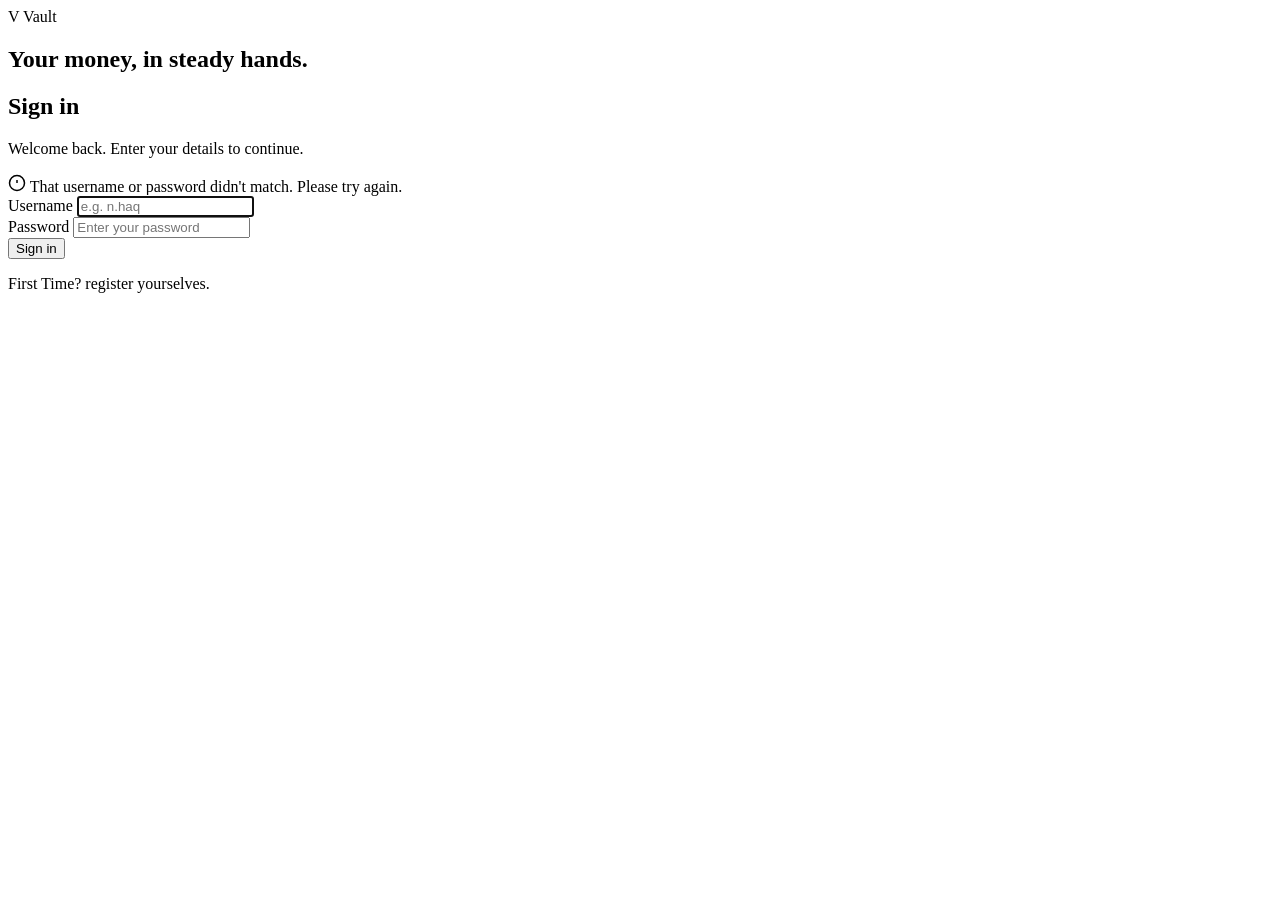
<file: src/main/resources/templates/login.html>
<!DOCTYPE html>
<html lang="en" xmlns:th="http://www.thymeleaf.org">
<head>
    <meta charset="UTF-8">
    <meta name="viewport" content="width=device-width, initial-scale=1.0">
    <title>Sign in &middot; Vault</title>
    <link th:href="@{/css/styles.css}" rel="stylesheet" />
</head>
<body class="page-auth">

    <!-- Left: brand / trust panel -->
    <aside class="brand-panel">
        <div class="brand-mark">
            <span class="glyph">V</span>
            Vault
        </div>

        <div class="brand-copy">
            <h1>Your money, in steady hands.</h1>
        </div>

        <div class="brand-foot"></div>
    </aside>

    <!-- Right: login form -->
    <main class="form-panel">
        <div class="form-card">
            <div class="lead">
                <h2>Sign in</h2>
                <p class="sub">Welcome back. Enter your details to continue.</p>
            </div>

            <!-- Error: shown when ?error is present after a failed login -->
            <div class="alert alert-error" th:if="${param.error}">
                <svg width="18" height="18" viewBox="0 0 24 24" fill="none" stroke="currentColor" stroke-width="2"><circle cx="12" cy="12" r="10"/><path d="M12 8v4M12 16h.01"/></svg>
                <span>That username or password didn't match. Please try again.</span>
            </div>

            <!-- Logout: shown after a successful logout -->
<!--            <div class="alert alert-ok" th:if="${param.logout}">-->
<!--                <svg width="18" height="18" viewBox="0 0 24 24" fill="none" stroke="currentColor" stroke-width="2"><path d="M20 6L9 17l-5-5"/></svg>-->
<!--                <span>You've been signed out securely.</span>-->
<!--            </div>-->

            <!-- Posts to /login + post method; Spring Security intercepts this POST.-->
            <form th:action="@{/login}" method="post">

                <div class="field">
                    <label for="username">Username</label>
                    <input type="text" id="username" name="username"
                           placeholder="e.g. n.haq" autocomplete="username"
                           required autofocus />
                </div>

                <div class="field">
                    <label for="password">Password</label>
                    <input type="password" id="password" name="password"
                           placeholder="Enter your password" autocomplete="current-password"
                           required />
                </div>

<!--                <div class="row-between">-->
<!--                    <label class="remember">-->
<!--                        <input type="checkbox" name="remember-me" />-->
<!--                        Keep me signed in-->
<!--                    </label>-->
<!--                    <a th:href="@{/forgot-password}">Forgot password?</a>-->
<!--                </div>-->

                <button type="submit" class="btn-signin">Sign in</button>
                <br/>
                <p class="sub">First Time? <a th:href="@{/showFormToRegisterUser}">register</a> yourselves.</p>
            </form>

        </div>
    </main>

</body>
</html>
</file>
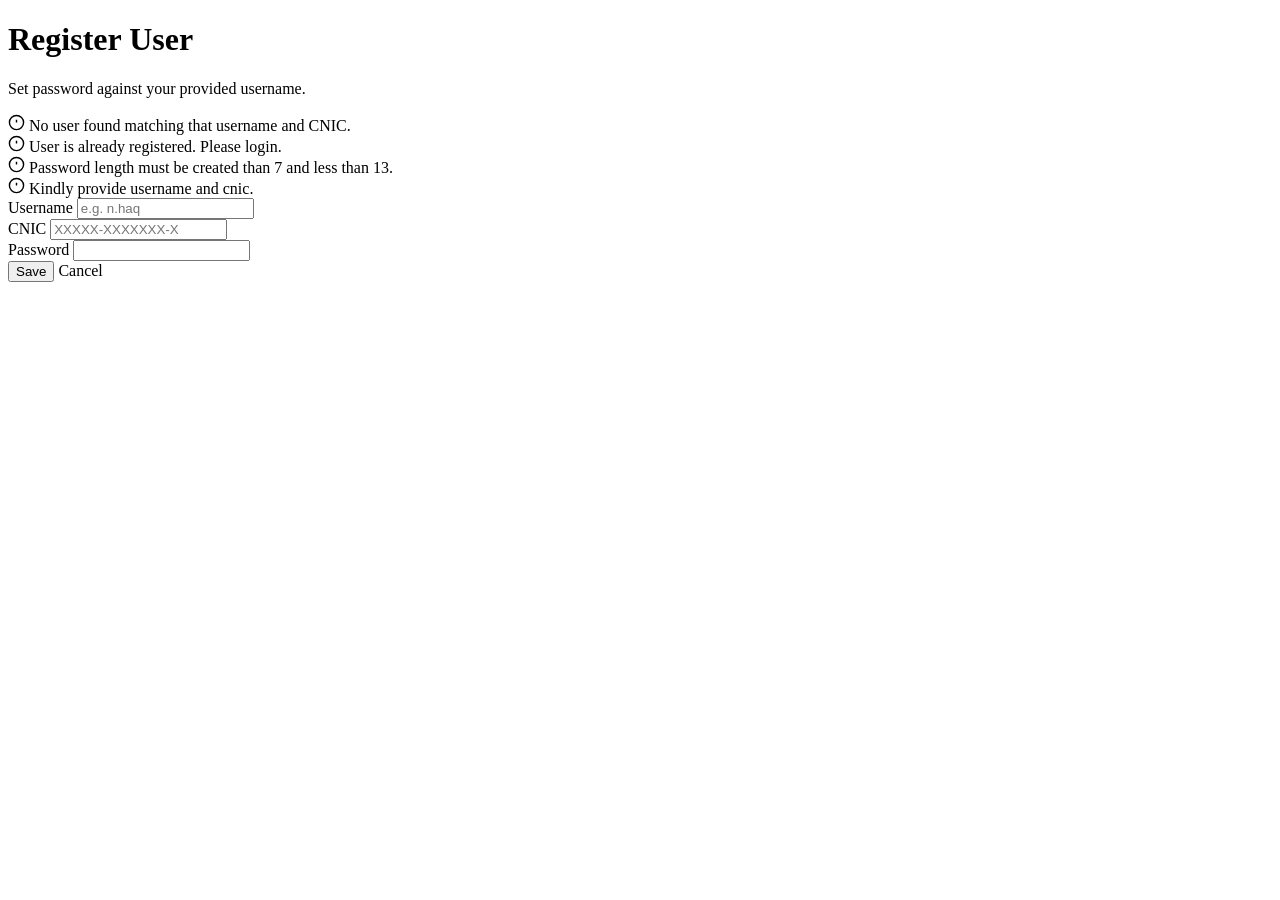
<file: src/main/resources/templates/RegisterationForm.html>
<!DOCTYPE html>
<html lang="en" xmlns:th="http://www.thymeleaf.org">
<head>
    <meta charset="UTF-8">
    <meta name="viewport" content="width=device-width, initial-scale=1.0">
    <title>Register User &middot; Vault</title>
    <link th:href="@{/css/styles.css}" rel="stylesheet" />
</head>
<body class="page-form">

<div class="form-wrap">
    <div class="form-head">
        <h1>Register User</h1>
        <p>Set password against your provided username.</p>
    </div>

    <div class="form-body">

        <!-- not-found / mismatch message -->
        <div class="alert alert-error" th:if="${param.notfound}">
            <svg width="17" height="17" viewBox="0 0 24 24" fill="none" stroke="currentColor" stroke-width="2"><circle cx="12" cy="12" r="10"/><path d="M12 8v4M12 16h.01"/></svg>
            <span>No user found matching that username and CNIC.</span>
        </div>
        <div class="alert alert-error" th:if="${param.alreadyRegistered}">
            <svg width="17" height="17" viewBox="0 0 24 24" fill="none" stroke="currentColor" stroke-width="2"><circle cx="12" cy="12" r="10"/><path d="M12 8v4M12 16h.01"/></svg>
            <span>User is already registered. Please login.</span>
        </div>
        <div class="alert alert-error" th:if="${param.passwordError}">
            <svg width="17" height="17" viewBox="0 0 24 24" fill="none" stroke="currentColor" stroke-width="2"><circle cx="12" cy="12" r="10"/><path d="M12 8v4M12 16h.01"/></svg>
            <span>Password length must be created than 7 and less than 13.</span>
        </div>
        <div class="alert alert-error" th:if="${param.incompleteData}">
            <svg width="17" height="17" viewBox="0 0 24 24" fill="none" stroke="currentColor" stroke-width="2"><circle cx="12" cy="12" r="10"/><path d="M12 8v4M12 16h.01"/></svg>
            <span>Kindly provide username and cnic.</span>
        </div>

        <form th:action="@{/processFormToRegisterUser}" method="post">

            <div class="field">
                <label for="username">Username</label>
                <input type="text" id="username" name="username"
                       placeholder="e.g. n.haq" required />
            </div>

            <div class="field">
                <label for="cnic">CNIC</label>
                <input type="text" id="cnic" name="cnic"
                       placeholder="XXXXX-XXXXXXX-X" autocomplete="off" required />
            </div>

            <div class="field">
                <label for="password">Password</label>
                <input type="password" id="password" name="password" autocomplete="off" required minlength="8" maxlength="12"/>
            </div>

            <div class="actions">
                <button type="submit" class="btn btn-primary">Save</button>
                <a th:href="@{/}" class="btn btn-ghost">Cancel</a>
            </div>
        </form>

    </div>
</div>

</body>
</html>
</file>
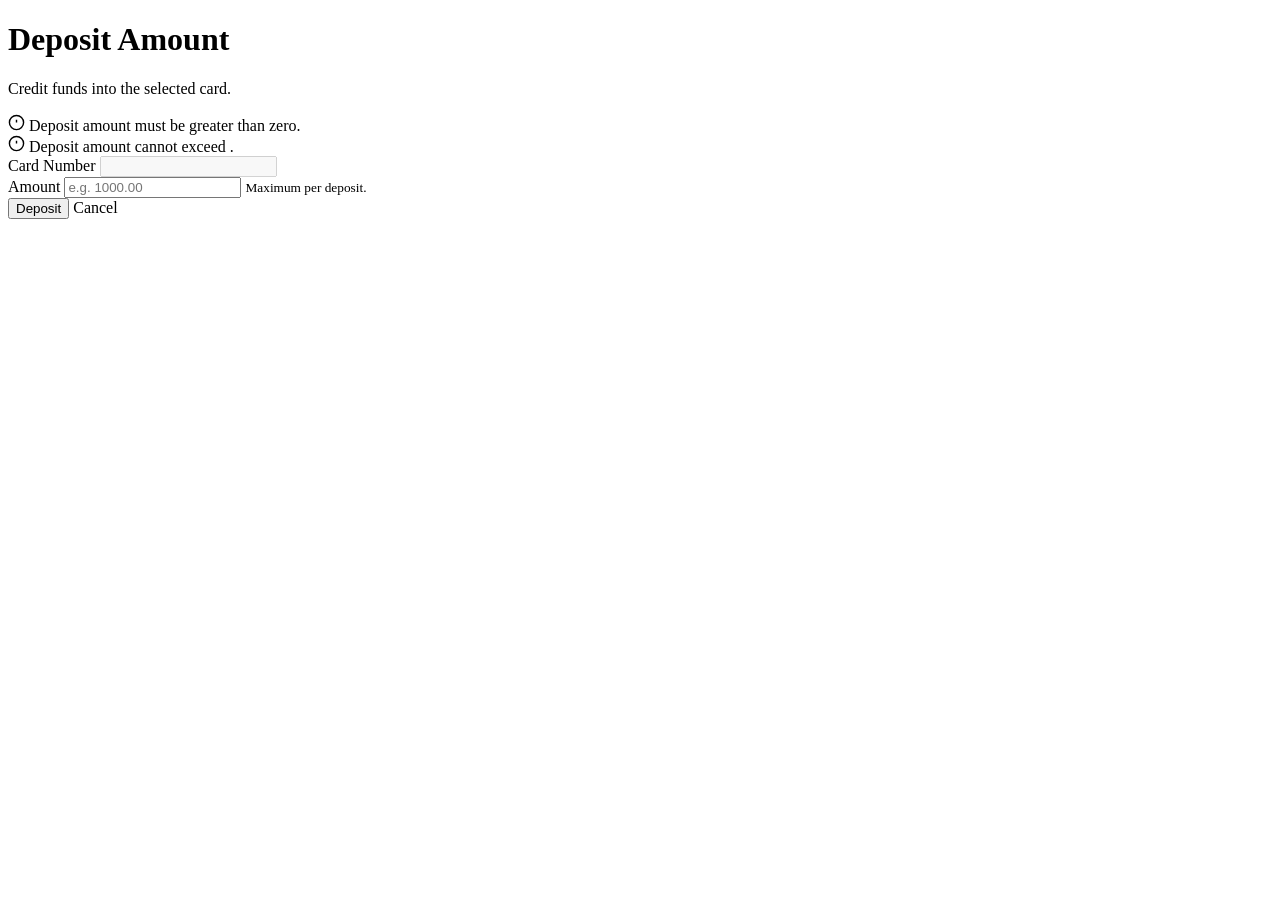
<file: src/main/resources/templates/admin/DepositForm.html>
<!DOCTYPE html>
<html lang="en" xmlns:th="http://www.thymeleaf.org">
<head>
    <meta charset="UTF-8">
    <meta name="viewport" content="width=device-width, initial-scale=1.0">
    <title>Deposit Amount &middot; Vault</title>
    <link th:href="@{/css/styles.css}" rel="stylesheet" />
</head>
<body class="page-form">

<div class="form-wrap">
    <div class="form-head">
        <h1>Deposit Amount</h1>
        <p>Credit funds into the selected card.</p>
    </div>

    <div class="form-body">

        <!-- rejected by the server-side amount checks -->
        <div class="alert alert-error" th:if="${param.invalidAmount}">
            <svg width="17" height="17" viewBox="0 0 24 24" fill="none" stroke="currentColor" stroke-width="2"><circle cx="12" cy="12" r="10"/><path d="M12 8v4M12 16h.01"/></svg>
            <span>Deposit amount must be greater than zero.</span>
        </div>
        <div class="alert alert-error" th:if="${param.amountTooLarge}">
            <svg width="17" height="17" viewBox="0 0 24 24" fill="none" stroke="currentColor" stroke-width="2"><circle cx="12" cy="12" r="10"/><path d="M12 8v4M12 16h.01"/></svg>
            <span>Deposit amount cannot exceed <span th:text="${maxAmount}"></span>.</span>
        </div>

        <!-- POST form; th:action injects the CSRF token automatically -->
        <form th:action="@{/admin/processAdminDeposit}" method="post">

            <input type="hidden" name="cardNo" th:value="${cardNo}" />

            <div class="field">
                <label for="cardNoDisplay">Card Number</label>
                <input type="text" id="cardNoDisplay" th:value="${cardNo}" disabled />
            </div>

            <div class="field">
                <label for="amount">Amount</label>
                <input type="number" id="amount" name="amount"
                       min="0.01" step="0.01" th:max="${maxAmount}" placeholder="e.g. 1000.00"
                       autocomplete="off" required />
                <small>Maximum <span th:text="${maxAmount}"></span> per deposit.</small>
            </div>

            <div class="actions">
                <button type="submit" class="btn btn-primary">Deposit</button>
                <a th:href="@{/admin/showCustomers}" class="btn btn-ghost">Cancel</a>
            </div>
        </form>

    </div>
</div>

</body>
</html>
</file>
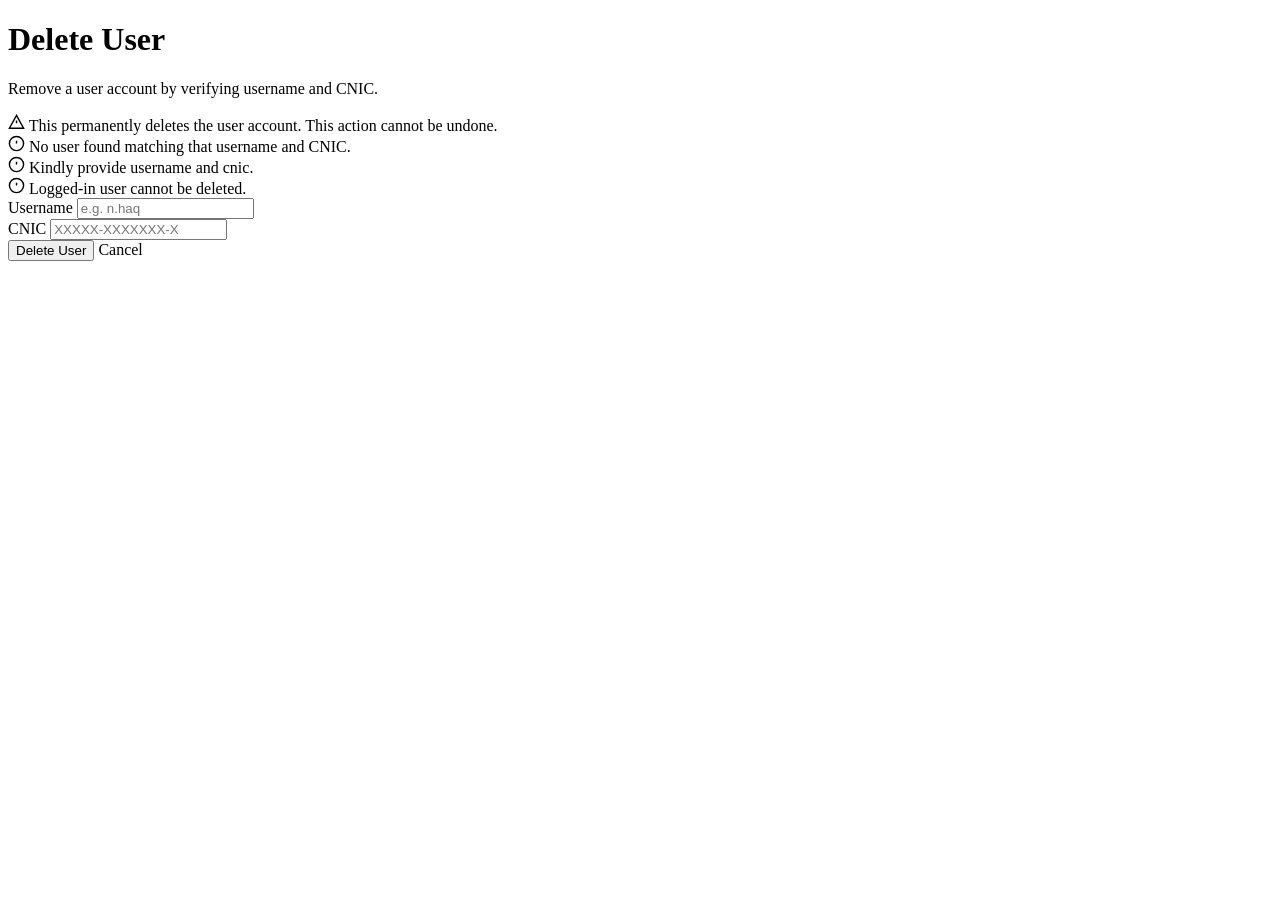
<file: src/main/resources/templates/user/DeleteUser.html>
<!DOCTYPE html>
<html lang="en" xmlns:th="http://www.thymeleaf.org">
<head>
    <meta charset="UTF-8">
    <meta name="viewport" content="width=device-width, initial-scale=1.0">
    <title>Delete User &middot; Vault</title>
    <link th:href="@{/css/styles.css}" rel="stylesheet" />
</head>
<body class="page-form">

<div class="form-wrap">
    <div class="form-head">
        <h1>Delete User</h1>
        <p>Remove a user account by verifying username and CNIC.</p>
    </div>

    <div class="form-body">

        <!-- permanent-action warning -->
        <div class="warn-banner">
            <svg width="17" height="17" viewBox="0 0 24 24" fill="none" stroke="currentColor" stroke-width="2"><path d="M12 2l10 18H2L12 2z"/><path d="M12 9v4M12 17h.01"/></svg>
            <span>This permanently deletes the user account. This action cannot be undone.</span>
        </div>

        <!-- not-found / mismatch message -->
        <div class="alert alert-error" th:if="${param.notfound}">
            <svg width="17" height="17" viewBox="0 0 24 24" fill="none" stroke="currentColor" stroke-width="2"><circle cx="12" cy="12" r="10"/><path d="M12 8v4M12 16h.01"/></svg>
            <span>No user found matching that username and CNIC.</span>
        </div>
        <div class="alert alert-error" th:if="${param.incompleteData}">
            <svg width="17" height="17" viewBox="0 0 24 24" fill="none" stroke="currentColor" stroke-width="2"><circle cx="12" cy="12" r="10"/><path d="M12 8v4M12 16h.01"/></svg>
            <span>Kindly provide username and cnic.</span>
        </div>
        <div class="alert alert-error" th:if="${param.loggedInUserCannotDeleted}">
            <svg width="17" height="17" viewBox="0 0 24 24" fill="none" stroke="currentColor" stroke-width="2"><circle cx="12" cy="12" r="10"/><path d="M12 8v4M12 16h.01"/></svg>
            <span>Logged-in user cannot be deleted.</span>
        </div>

        <!-- POST form; th:action injects the CSRF token automatically -->
        <form th:action="@{/admin/processFormToDeleteUser}" method="post">

            <div class="field">
                <label for="username">Username</label>
                <input type="text" id="username" name="username"
                       placeholder="e.g. n.haq" required />
            </div>

            <div class="field">
                <label for="cnic">CNIC</label>
                <input type="text" id="cnic" name="cnic"
                       placeholder="XXXXX-XXXXXXX-X" autocomplete="off" required />
            </div>

            <div class="actions">
                <button type="submit" class="btn btn-danger">Delete User</button>
                <a th:href="@{/admin/dashboard}" class="btn btn-ghost">Cancel</a>
            </div>
        </form>

    </div>
</div>

</body>
</html>
</file>
